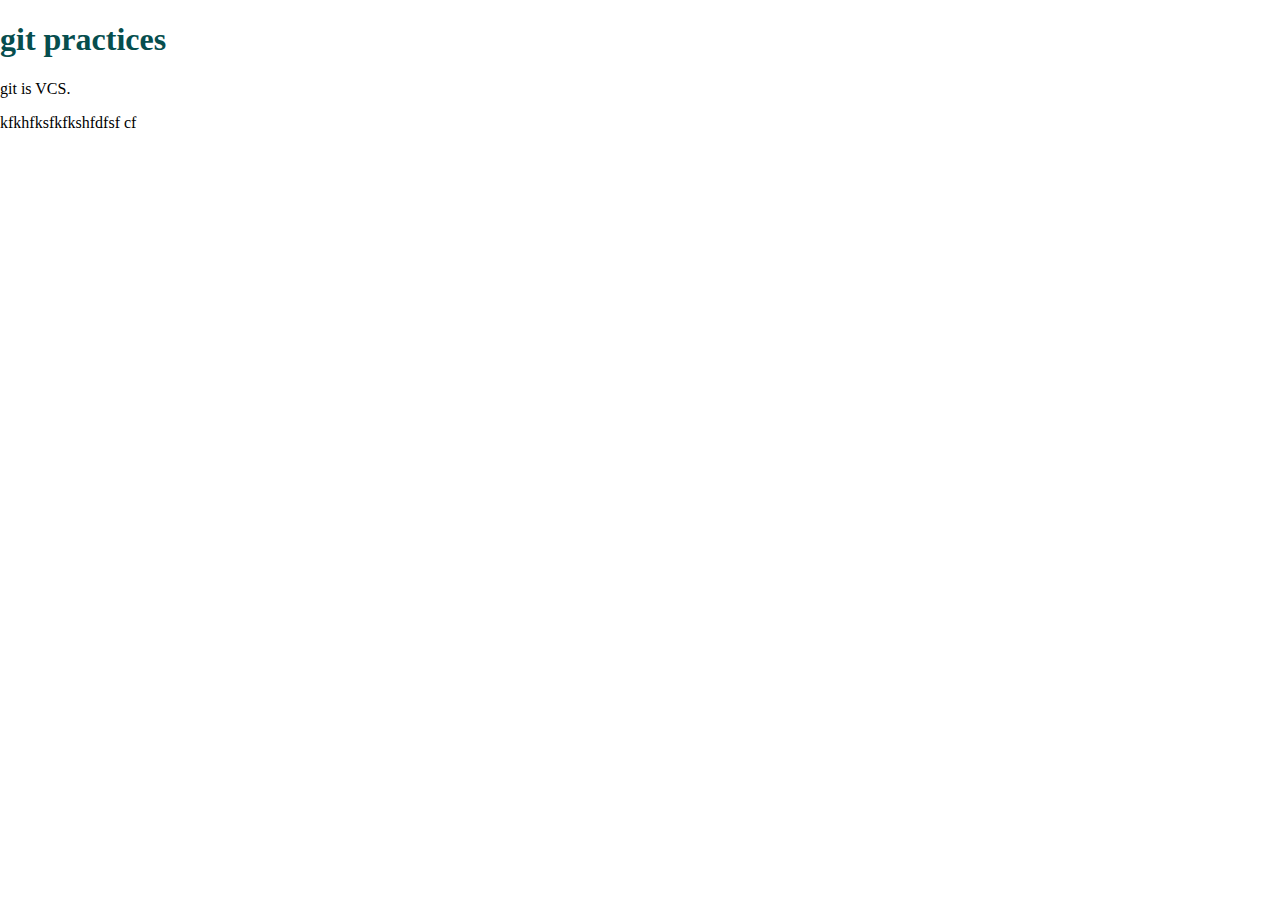
<file: index.html>
<!DOCTYPE html>
<html lang="en">

<head>
  <meta charset="UTF-8">
  <meta name="viewport" content="width=device-width, initial-scale=1.0">
  <link rel="stylesheet" href="style.css">
  <title>git practices</title>
</head>

<body>
  <h1>git practices</h1>
  <p>
    git is VCS.
  </p>
  <span>kfkhfksfkfkshfdfsf cf</span>
</body>

</html>
</file>
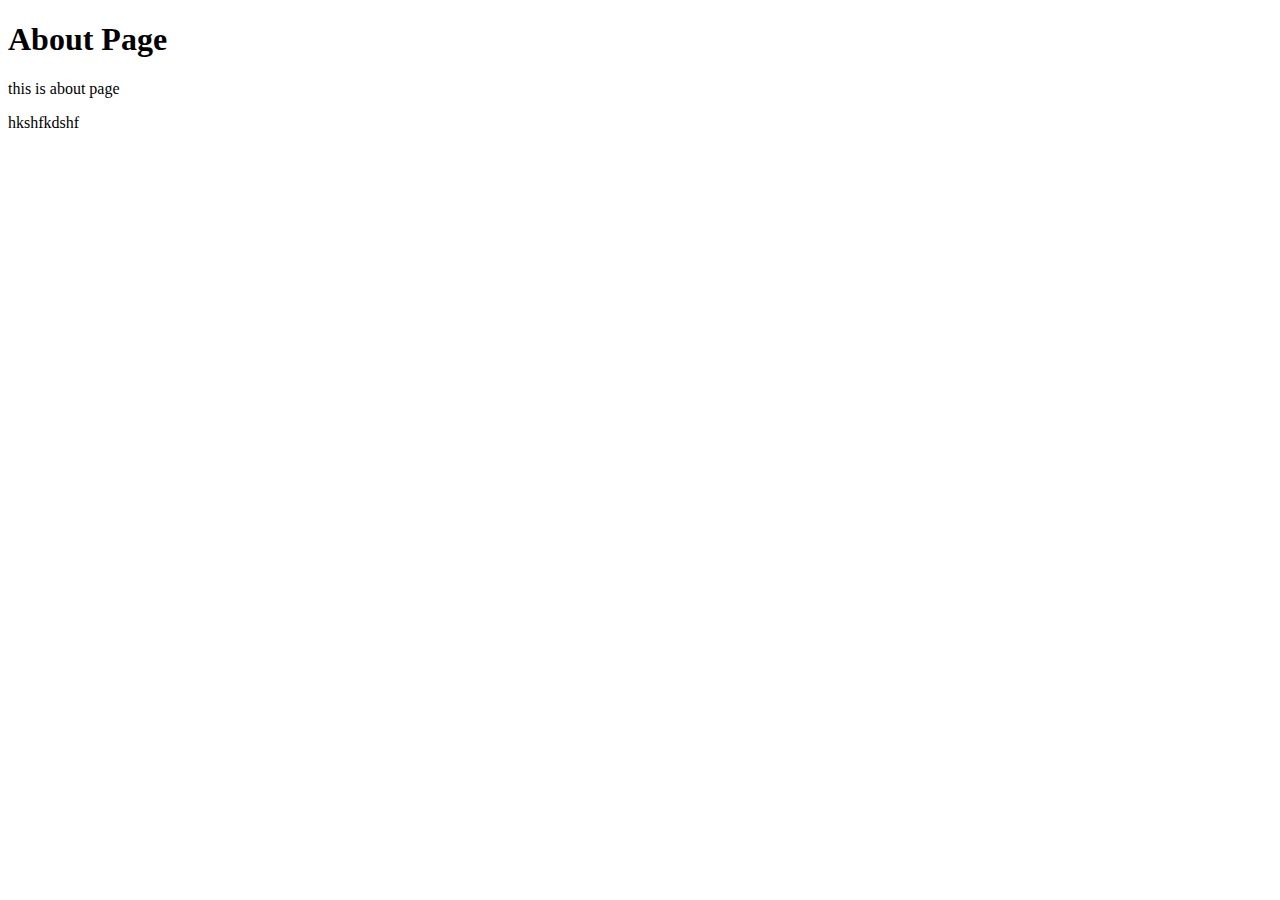
<file: about.html>
<!DOCTYPE html>
<html lang="en">
<head>
  <meta charset="UTF-8">
  <meta name="viewport" content="width=device-width, initial-scale=1.0">
  <title>About Us</title>
</head>
<body>
  <h1>About Page</h1>
  <p>this is about page </p>
  <div>hkshfkdshf</div>
</body>
</html>
</file>
<file: style.css>
body{
  margin: 0;
  box-sizing: border-box;
}
h1{
  color: rgb(6, 78, 78);
}
</file>
